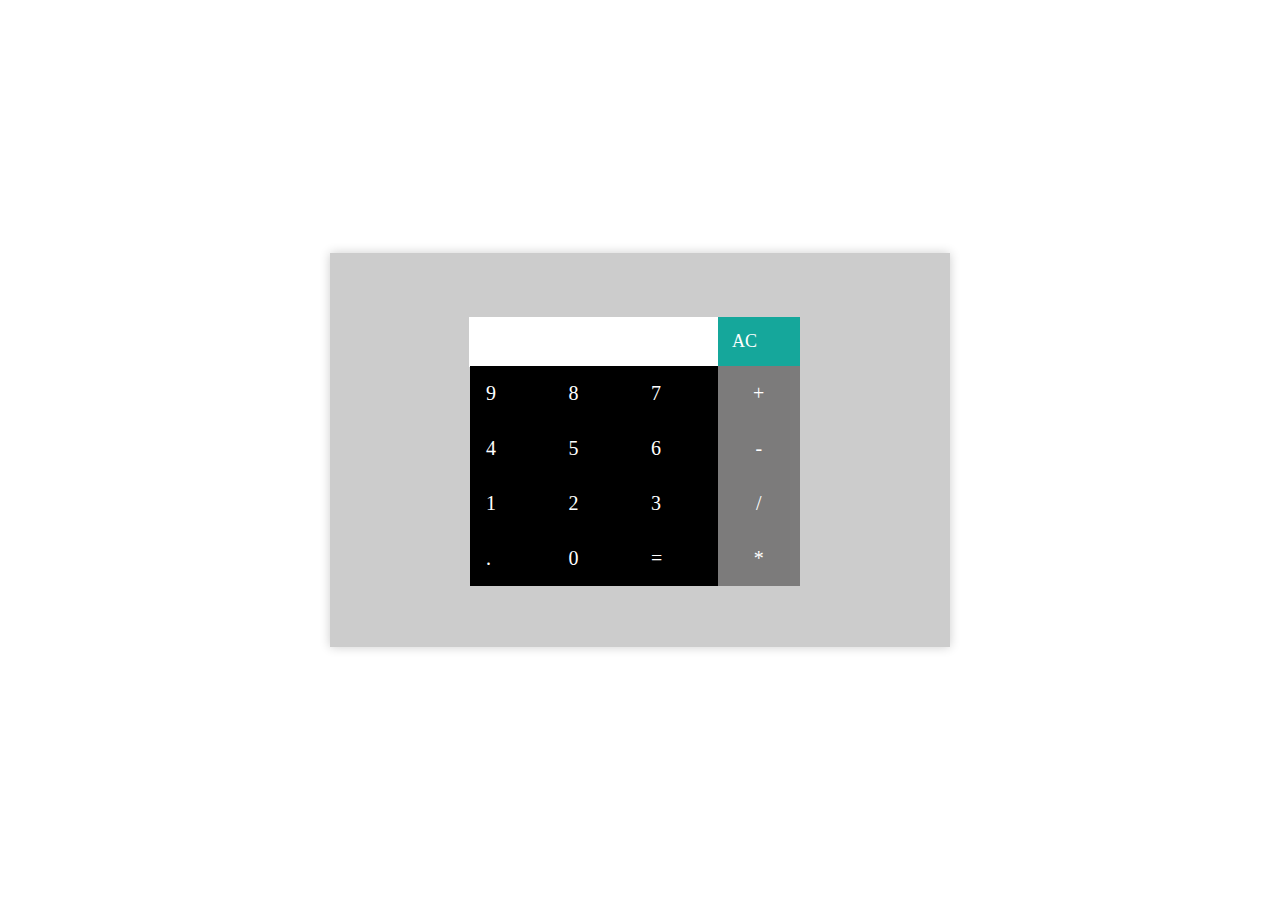
<file: calculator/index.html>
<!DOCTYPE html>
<html lang="en">
<head>
    <meta charset="UTF-8">
    <meta name="viewport" content="width=device-width, initial-scale=1.0">
    <link rel="stylesheet" href="style.css">
    <title>Basic Calculator</title>
</head>
<body>
    <div class="calculator-container">
        <div class="calculator">
            <div class="display-bar">
                <input type="text" id="display">
            </div>
            <div class="ac-button" onclick="clearDisplay()">AC</div>
            <div class="number-buttons">
                <div class="number" onclick="appendToDisplay('9')">9</div>
                <div class="number" onclick="appendToDisplay('8')">8</div>
                <div class="number" onclick="appendToDisplay('7')">7</div>
                <div class="action" onclick="appendToDisplay('+')">+</div>
                <div class="number" onclick="appendToDisplay('4')">4</div>
                <div class="number" onclick="appendToDisplay('5')">5</div>
                <div class="number" onclick="appendToDisplay('6')">6</div>
                <div class="action" onclick="appendToDisplay('-')">-</div>
                <div class="number" onclick="appendToDisplay('1')">1</div>
                <div class="number" onclick="appendToDisplay('2')">2</div>
                <div class="number" onclick="appendToDisplay('3')">3</div>
                <div class="action" onclick="appendToDisplay('/')">/</div>
                <div class="number" onclick="appendToDisplay('.')">.</div>
                <div class="number" onclick="appendToDisplay('0')">0</div>
                <div class="number" onclick="calculateResult()">=</div>
                <div class="action" onclick="appendToDisplay('*')">*</div>
            </div>
        </div>
    </div>
    <script src="script.js"></script>
</body>
</html>
</file>
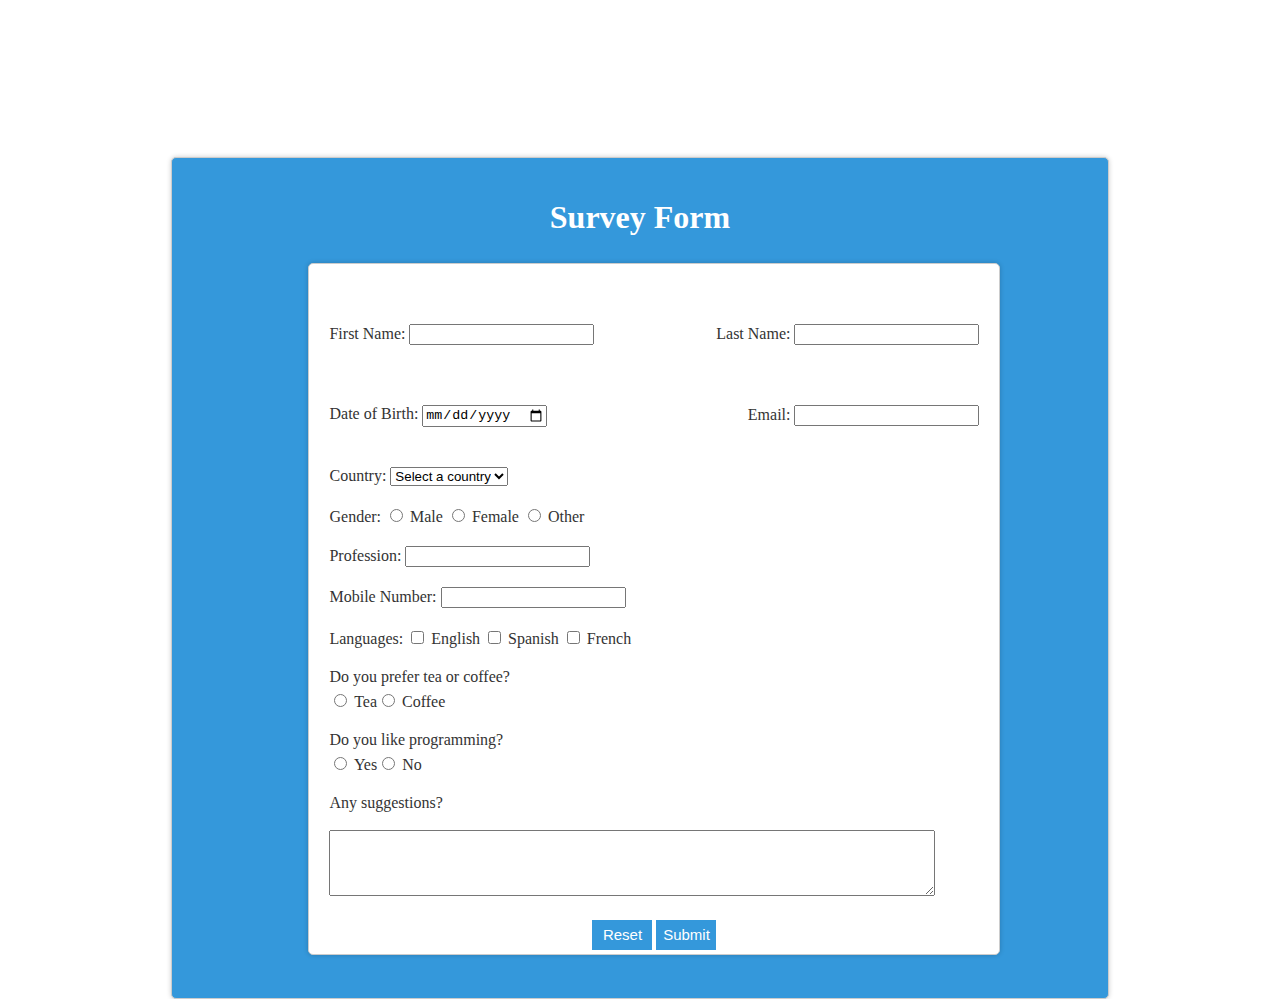
<file: survey form/index.html>
<!DOCTYPE html>
<html lang="en">
<head>
    <meta charset="UTF-8">
    <meta name="viewport" content="width=device-width, initial-scale=1.0">
    <link rel="stylesheet" href="style.css">
    <title>Survey Form</title>
</head>
<body>
    <div class="blue-container">
        <h1 style="color: white;">Survey Form</h1>
        <div class="white-container">
            <form id="surveyForm">
                <div class="form-group">
                    <div class="side-by-side">
                        <div class="form-group">
                            <label for="firstName">First Name:</label>
                            <input type="text" id="firstName" required>
                        </div>
                        <div class="form-group">
                            <label for="lastName">Last Name:</label>
                            <input type="text" id="lastName" required>
                        </div>
                    </div>
                </div>

                <div class="side-by-side">
                    <div class="form-group">
                        <label for="dob">Date of Birth:</label>
                        <input type="date" id="dob" required>
                    </div>
                    <div class="form-group">
                        <label for="email">Email:</label>
                        <input type="email" id="email" required>
                    </div>
                </div>

                <div class="form-group">
                    <label for="country">Country:</label>
                    <select id="country" required>
                        <option value="">Select a country</option>
                        <option value="usa">USA</option>
                        <option value="canada">Canada</option>
                        <option value="uk">UK</option>
                        <option value="india">India</option>
                        <option value="australia">Australia</option>
                        <option value="other">Other</option>
                    </select>
                </div>
                
                <div class="form-group">
                    <label>Gender:</label>
                    <label>
                        <input type="radio" name="gender" value="male" required> Male
                    </label>
                    <label>
                        <input type="radio" name="gender" value="female"> Female
                    </label>
                    <label>
                        <input type="radio" name="gender" value="other"> Other
                    </label>
                </div>
                <div class="form-group">
                    <label for="profession">Profession:</label>
                    <input type="text" id="profession" required>
                </div>
                <div class="form-group">
                    <label for="mobile">Mobile Number:</label>
                    <input type="number" id="mobile" required>
                </div>
                
                <div class="form-group">
                    <label>Languages:</label>
                    <label>
                        <input type="checkbox" name="languages" value="english"> English
                    </label>
                    <label>
                        <input type="checkbox" name="languages" value="spanish"> Spanish
                    </label>
                    <label>
                        <input type="checkbox" name="languages" value="french"> French
                    </label>
                </div>

                <div class="form-group">
                    <label>Do you prefer tea or coffee?</label>
                    <div class="radio-group">
                        <label>
                            <input type="radio" name="question1" value="tea" required> Tea
                        </label>
                        <label>
                            <input type="radio" name="question1" value="coffee"> Coffee
                        </label>
                    </div>
                </div>
                
                <div class="form-group">
                    <label>Do you like programming?</label>
                    <div class="radio-group">
                        <label>
                            <input type="radio" name="question2" value="yes" required> Yes
                        </label>
                        <label>
                            <input type="radio" name="question2" value="no"> No
                        </label>
                    </div>
                </div> 
                <div class="form-group">
                    <label for="suggestions">Any suggestions?</label><br><br>
                    <div>
                        <textarea id="suggestions" rows="4"></textarea>
                    </div>
                </div>

                <div class="form-group" style="text-align: center;">
                    <button id="resetButton" type="button" onclick="resetForm()">Reset</button>
                    <button id="submitButton" type="button" onclick="submitForm()">Submit</button>
                </div>
            </form>
        </div>
    </div>
    
    <div class="popup" id="popup">
        <div class="popup-content">
            <span class="close" onclick="closePopup()">&times;</span>
            <h2>Survey Form Data</h2>
            <div id="popupData"></div>
            <button id="closePopup" onclick="closePopup()">Close</button>
        </div>
    </div>
    
    <script src="script.js"></script>
</body>
</html>
</file>
<file: calculator/style.css>
body {
    display: flex;
    justify-content: center;
    align-items: center;
    height: 100vh;
    margin: 0;
}

.calculator-container{
    background: #ccc; 
    padding: 10px;
    width: 600px;
    box-shadow: 0px 0px 10px rgba(0, 0, 0, 0.2);
}

.calculator {
    width: 350px;
    height: 320px;
    margin-top: 9%;
    margin-left: 20%;
}

.display-bar {
    background: white;
    padding: 10px;
    text-align: right;
    margin-left: 9px;
    margin-bottom: -50px;
    margin-right: 92px;
    font-size: 20px;
}

#display {
    font-size: 24px;
    border: none;
    background: none;
    outline: none;
    box-shadow: none;
    cursor: default;
    user-select: none;
    pointer-events: none;
}


.ac-button {
    background: rgba(4, 163, 150, 0.918);
    color: white;
    border: none;
    padding: 14px;
    margin-left: 258px;
    margin-bottom: -10px;
    margin-right: 10px;
    font-size: 18px;
    cursor: pointer;
    transition: background 0.3s;
}

.number-buttons {
    display: grid;
    grid-template-columns: repeat(4, 1fr);
    grid-template-rows: repeat(5, 1fr);
    padding: 10px;
}

.number {
    background: black;
    color: white;
    border: 1px solid black;
    padding: 15px;
    font-size: 20px;
    cursor: pointer;
    transition: background 0.3s;
}

.number:hover {
    background: #333;
}

.action {
    background: #7c7b7b;
    color: white;
    border: 1px solid #7c7b7b;
    text-align: center;
    padding: 15px;
    font-size: 20px;
    cursor: pointer;
    transition: background 0.3s;
}

.action:hover {
    background: #bbb;
}
</file>
<file: survey form/style.css>
body {
    display: flex;
    justify-content: center;
    align-items: center;
    height: 100vh;
    margin: 0;
}

.blue-container {
    background-color: #3498db;
    width: 70%;
    height:800px;
    margin: 0 auto;
    margin-top: 20%;
    padding: 20px;
    border: 1px solid #ccc;
    border-radius: 5px;
    box-shadow: 0px 0px 5px rgba(0, 0, 0, 0.2);
    text-align: center;
}

.white-container {
    background-color: #fff;
    padding: 20px;
    border: 1px solid #ccc;
    width: 650px;
    height: 650px;
    margin-top: 3%;
    margin-left: 13%;
    border-radius: 5px;
    box-shadow: 0px 0px 5px rgba(0, 0, 0, 0.2);
    text-align: left;
    color: #333;
}

.popup {
    position: fixed;
    top: 0;
    left: 0;
    width: 100%;
    height: 100%;
    background: rgba(0, 0, 0, 0.5);
    z-index: 1;
    display: none;
}


.popup-content {
    position: absolute;
    top: 50%;
    left: 50%;
    transform: translate(-50%, -50%);
    background: white;
    padding: 20px;
    box-shadow: 0px 0px 5px rgba(0, 0, 0, 0.2);
}

.close {
    position: absolute;
    top: 10px;
    right: 10px;
    font-size: 24px;
    cursor: pointer;
}
.side-by-side {
    display: flex;
    justify-content: space-between;
}


.form-group {
    margin: 20px 0;
}

.radio-group {
    display: flex;
    align-items: center;
    margin: 5px 0;
}
#resetButton, #submitButton, #closePopup{
    color: white;
    border:none;
    height: 30px;
    width: 60px;
    font-size: 15px;
    background-color: #3498db;
}

#suggestions{
    width:600px;
}
</file>
